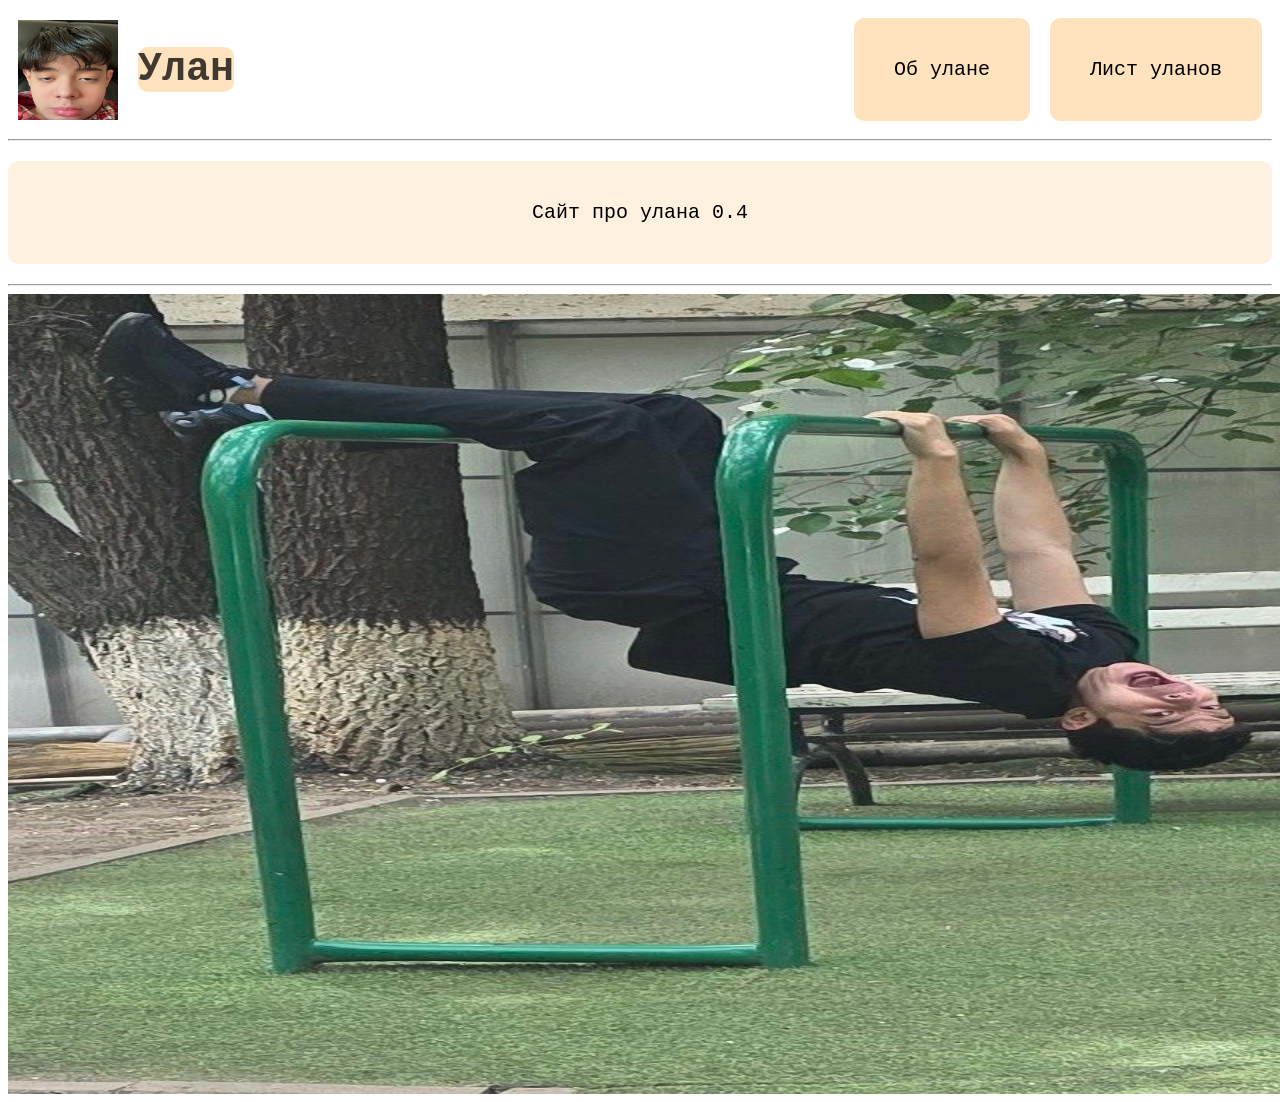
<file: index.html>
<!DOCTYPE html>
<html lang="en">

    <head>
        <meta charset="UTF-8">
        <meta name="viewport" content="width=device-width, initial-scale=1.0">
        <title>Улан</title>
        <style>
            a {
                color: rgb(0, 0, 0);
            }
        </style>
        <link rel="stylesheet" href="style.css">
    </head>

    <body>

        <div class="container">
            <div class="logo">
                <img src="images/красавчик.jpg" width="100" height="100">
                <h1 class="text_above">Улан</h1>
            </div>
            <div class="logo">
                <a class="button" href="ulan.html">Об улане</a>
                <a class="button" href="ulanlist.html">Лист уланов</a>
            </div>
        </div>

        <hr>

        <p class="welcome_text" style="color:rgb(0, 0, 0);">Сайт про улана 0.4</p>

        <hr>
        
        <center>
            <img class="image_index" src="images/Ulanchik.jpg" width="1500" height="800">
        </center>

    </body>

</html>
</file>
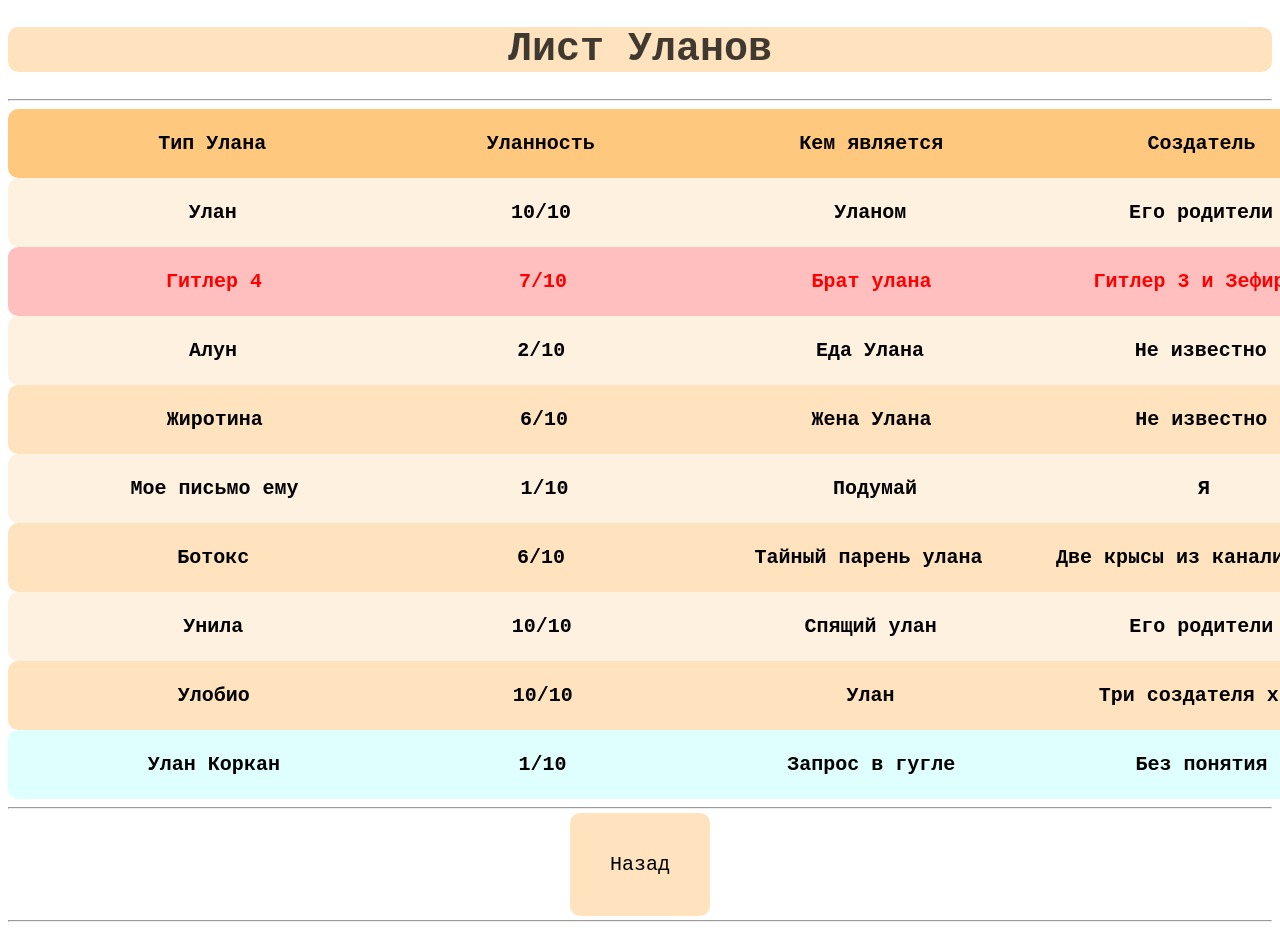
<file: ulanlist.html>
<!DOCTYPE html>
<html lang="en">

    <head>
        <meta charset="UTF-8">
        <meta name="viewport" content="width=device-width, initial-scale=1.0">
        <title>Улан</title>
        <style>
            a {
                color: rgb(0, 0, 0);
            }
        </style>
        <link rel="stylesheet" href="style.css">
    </head>

    <body>

        <h1 class="text_above">Лист Уланов</h1>

        <hr>
        <center>
        <table class="table_base" border="0">
            <thead>
                <th>
                    Тип Улана
                </th>
                <th>
                    Уланность
                </th>
                <th>
                    Кем является
                </th>
                <th>
                    Создатель
                </th>
            </thead>
        </table>
        </center>

        <center>
        <table class="table_sub" border="0">
            <thead>
                <th>
                    Улан
                </th>
                <th>
                    10/10
                </th>
                <th>
                    Уланом
                </th>
                <th>
                    Его родители
                </th>
            </thead>
        </table>
        </center>

        <center>
        <table class="table_sub_2" style="color:rgb(255, 0, 0); background-color:rgba(255, 0, 0, 0.25)" border="0">
            <thead>
                <th>
                    Гитлер 4
                </th>
                <th>
                    7/10
                </th>
                <th>
                    Брат улана
                </th>
                <th>
                    Гитлер 3 и Зефирка
                </th>
            </thead>
        </table>
        </center>

        <center>
        <table class="table_sub" border="0">
            <thead>
                <th>
                    Алун
                </th>
                <th>
                    2/10
                </th>
                <th>
                    Еда Улана
                </th>
                <th>
                    Не известно
                </th>
            </thead>
        </table>
        </center>

        <center>
        <table class="table_sub_2" border="0">
            <thead>
                <th>
                    Жиротина
                </th>
                <th>
                    6/10
                </th>
                <th>
                    Жена Улана
                </th>
                <th>
                    Не известно
                </th>
            </thead>
        </table>
        </center>

        <center>
        <table class="table_sub" border="0">
            <thead>
                <th>
                    Мое письмо ему
                </th>
                <th>
                    1/10
                </th>
                <th>
                    Подумай
                </th>
                <th>
                    Я
                </th>
            </thead>
        </table>
        </center>

        <center>
        <table class="table_sub_2" border="0">
            <thead>
                <th>
                    Ботокс
                </th>
                <th>
                    6/10
                </th>
                <th>
                    Тайный парень улана
                </th>
                <th>
                    Две крысы из канализации
                </th>
            </thead>
        </table>
        </center>

        <center>
        <table class="table_sub" border="0">
            <thead>
                <th>
                    Унила
                </th>
                <th>
                    10/10
                </th>
                <th>
                    Спящий улан
                </th>
                <th>
                    Его родители
                </th>
            </thead>
        </table>
        </center>

        <center>
        <table class="table_sub_2" border="0">
            <thead>
                <th>
                    Улобио
                </th>
                <th>
                    10/10
                </th>
                <th>
                    Улан
                </th>
                <th>
                    Три создателя хкс
                </th>
            </thead>
        </table>
        </center>

        <center>
        <table class="table_sub" style="background-color:rgba(0, 255, 255, 0.125);" border="0">
            <thead>
                <th>
                    Улан Коркан
                </th>
                <th>
                    1/10
                </th>
                <th>
                    Запрос в гугле
                </th>
                <th>
                    Без понятия
                </th>
            </thead>
        </table>
        </center>

        <hr>
        <br><br>

        <center>
            <a class="button" href="index.html">Назад</a>
        </center>

        <br><br>
        <hr>

    </body>

</html>
</file>
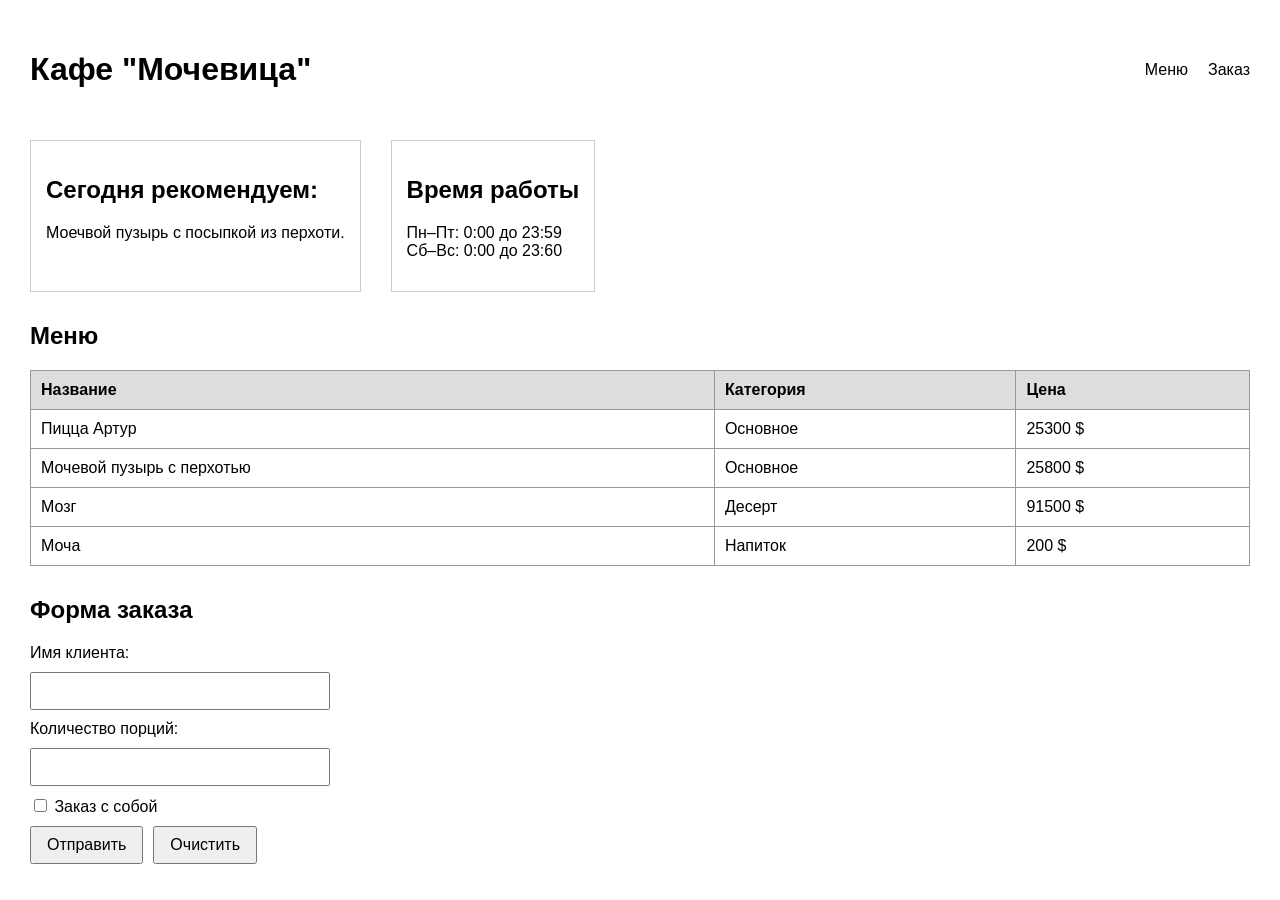
<file: dada/cafe.html>
<!DOCTYPE html>
<html lang="en">
<head>
    <meta charset="UTF-8">
    <meta name="viewport" content="width=device-width, initial-scale=1.0">
    <title>Кафе "Мочевица"</title>
    <link rel="stylesheet" href="cafestyle.css">
</head>
<body>

    <header>
        <h1>Кафе "Мочевица"</h1>

        <nav>
            <a href="#menu">Меню</a>
            <a href="#order">Заказ</a>
        </nav>
    </header>

    <main>

        <section class="info">
            <div>
                <h2>Сегодня рекомендуем:</h2>
                <p>Моечвой пузырь с посыпкой из перхоти.</p>
            </div>

            <div>
                <h2>Время работы</h2>
                <p>Пн–Пт: 0:00 до 23:59 <br>Сб–Вс: 0:00 до 23:60 </p>
            </div>
        </section>

        <section id="menu">
            <h2>Меню</h2>

            <table>
                <tr>
                    <th>Название</th>
                    <th>Категория</th>
                    <th>Цена</th>
                </tr>

                <tr>
                    <td>Пицца Артур</td>
                    <td>Основное</td>
                    <td>25300 $</td>
                </tr>

                <tr>
                    <td>Мочевой пузырь с перхотью</td>
                    <td>Основное</td>
                    <td>25800 $</td>
                </tr>

                <tr>
                    <td>Мозг</td>
                    <td>Десерт</td>
                    <td>91500 $</td>
                </tr>

                <tr>
                    <td>Моча</td>
                    <td>Напиток</td>
                    <td>200 $</td>
                </tr>
            </table>
        </section>

        <section id="order">
            <h2>Форма заказа</h2>

            <form>
                <label>Имя клиента:</label>
                <input type="text">

                <label>Количество порций:</label>
                <input type="number">

                <label>
                    <input type="checkbox">
                    Заказ с собой
                </label>

                <div class="buttonorder">
                    <button>Отправить</button>
                    <button>Очистить</button>
                </div>
            </form>
        </section>

    </main>

</body>
</html>
</file>
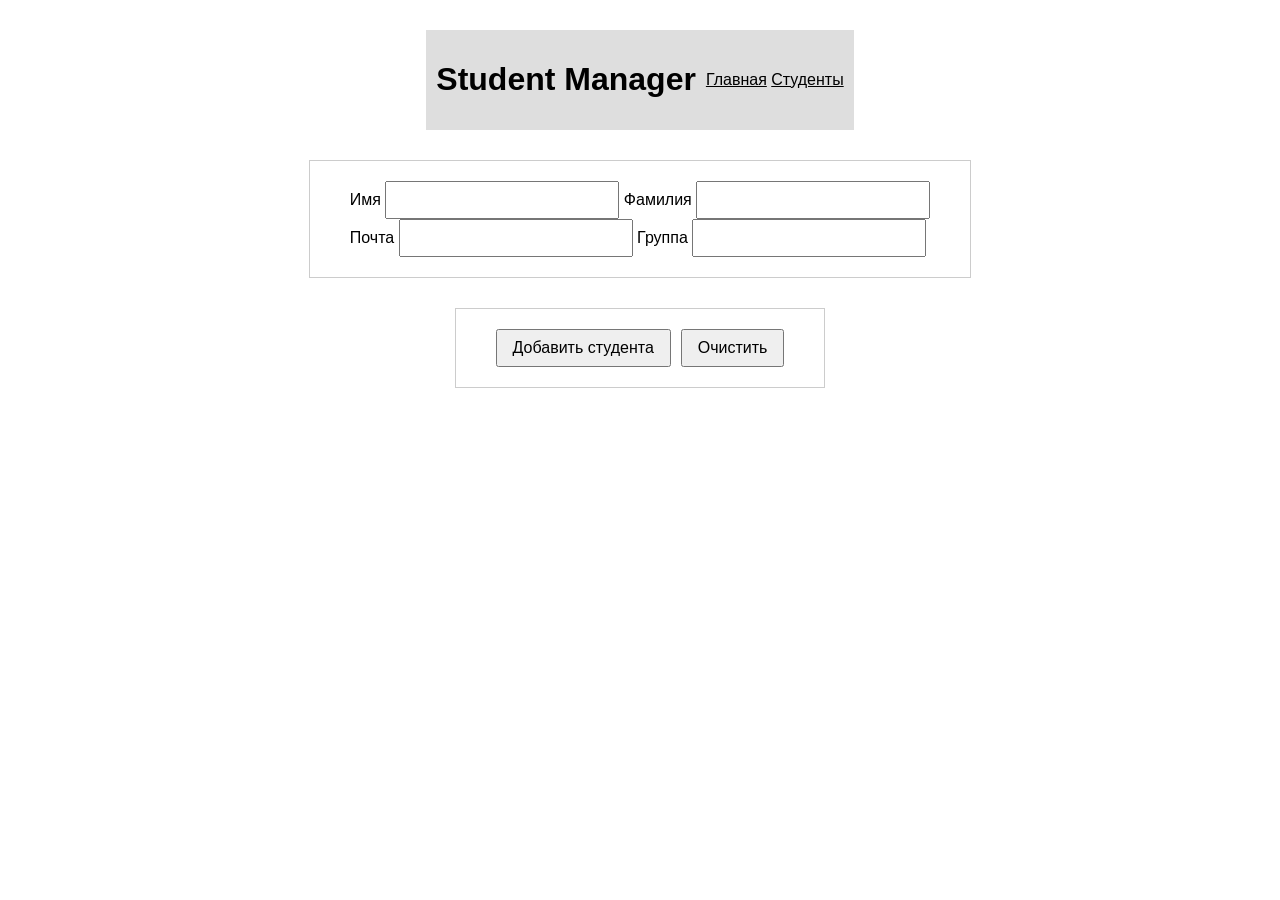
<file: dada/studentmngr.html>
<!DOCTYPE html>
<html lang="en">

    <head>
        <meta charset="UTF-8">
        <meta name="viewport" content="width=device-width, initial-scale=1.0">
        <title>Student Manager</title>
        <style>
            a {
                color: rgb(0, 0, 0);
            }
        </style>
        <link rel="stylesheet" href="studmngrstyle.css">
    </head>

    <body>

        <header>

        <div class="container">
            <div class="logo">
                <h1 class="text_above">Student Manager</h1>
            </div>
            <div class="logo">
                <a href="#main">Главная</a>
                <a href="#students">Студенты</a>
            </div>
        </div>

        </header>

        <main>

        <section class="students">

            <form>

            <div>
                <label>Имя</label>
                <input type="text">

                <label>Фамилия</label>
                <input type="text">

                <br>

                <label>Почта</label>
                <input type="text">

                <label>Группа</label>
                <input type="text">
            </div>

            </form>

            <div class="buttonorder">
                <button href="studentmngr.html">Добавить студента</button>
                <button href="studentmngr.html">Очистить</button>
            </div>
        </section>

        </main>

    </body>

</html>
</file>
<file: style.css>
.text_above {
    color: rgba(0, 0, 0, 0.75);
    font-family:'Courier New', Courier, monospace;
    font-size: 40px;
    text-align: center;
    background-color:rgba(255, 145, 0, 0.25);
    border-radius: 10px;
}

.middle_text {

    color: rgba(0, 0, 0, 0.375);
    font-family:'Courier New', Courier, monospace;
    font-size: 20px;
    text-align: center;
    background-color:rgba(255, 145, 0, 0.125);
    border-radius: 10px;
}

.text_base {
    font-family:'Courier New', Courier, monospace;
    text-align: center;
    font-size: 20px;
}

.welcome_text {
    font-family:'Courier New', Courier, monospace;
    text-align: center;
    font-size: 20px;
    padding: 40px;
    background-color:rgba(255, 145, 0, 0.125);
    border-radius: 10px;
}

.image_index {
    display: flex;
    justify-content: center;
}

.button {
    font-family:'Courier New', Courier, monospace;
    font-size: 20px;
    padding: 40px 40px 40px 40px;
    text-decoration: none;
    background-color:rgba(255, 145, 0, 0.25);
    border-radius: 10px;
}

.button:hover {
    background-color:rgba(255, 145, 0, 0.5);
}

.table_base {
    font-family:'Courier New', Courier, monospace;
    font-size: 20px;
    padding: 20px 40px 20px 40px;
    text-decoration: none;
    gap: 40px;
    background-color:rgba(255, 145, 0, 0.5);
    border-radius: 10px;
    width: 1400px;
    justify-content: space-between;
    align-items: center;
}

.table_base th {
    font-family:'Courier New', Courier, monospace;
    font-size: 20px;
    width: 350px;
}

.table_sub {
    font-family:'Courier New', Courier, monospace;
    font-size: 20px;
    padding: 20px 40px 20px 40px;
    text-decoration: none;
    gap: 40px;
    background-color:rgba(255, 145, 0, 0.125);
    border-radius: 10px;
    width: 1400px;
    justify-content: space-between;
    align-items: center;
}

.table_sub th {
    font-family:'Courier New', Courier, monospace;
    font-size: 20px;
    width: 350px;
}

.table_sub_2 {
    font-family:'Courier New', Courier, monospace;
    font-size: 20px;
    padding: 20px 40px 20px 40px;
    text-decoration: none;
    gap: 40px;
    background-color:rgba(255, 145, 0, 0.25);
    border-radius: 10px;
    width: 1400px;
    justify-content: space-between;
    align-items: center;
}

.table_sub_2 th {
    font-family:'Courier New', Courier, monospace;
    font-size: 20px;
    width: 350px;
}

.container {
    display: flex;
    justify-content: space-between;
    align-items: center;
    gap: 10px;
    padding: 10px;
}

.logo {
    display: flex;
    justify-content: center;
    align-items: center;
    gap: 20px;
}

.image {
    display: flex;
    justify-content: center;
    flex-direction: column;
    align-items: center;
    gap: 20px;
    padding: 10px;
    background-color:rgba(255, 145, 0, 0.125);
    border-radius: 10px;
}
</file>
<file: dada/cafestyle.css>
body {
    font-family: Arial, sans-serif;
    margin: 30px;
}

header {
    display: flex;
    justify-content: space-between;
    align-items: center;
}

nav {
    display: flex;
    gap: 20px;
}

nav a {
    color: black;
    text-decoration: none;
}

.info {
    display: flex;
    gap: 30px;
    margin: 30px 0;
}

.info div {
    border: 1px solid #ccc;
    padding: 15px;
}

table {
    border-collapse: collapse;
    width: 100%;
    margin-bottom: 30px;
}

th, td {
    border: 1px solid #999;
    padding: 10px;
    text-align: left;
}

th {
    background-color: #ddd;
}

form {
    display: flex;
    flex-direction: column;
    gap: 10px;
    max-width: 300px;
}

input {
    padding: 8px;
    font-size: 16px;
}

button {
    padding: 8px 15px;
    font-size: 16px;
    cursor: pointer;
}

.buttonorder {
    display: flex;
    gap: 10px;
}
</file>
<file: dada/studmngrstyle.css>
.container {
    display: flex;
    justify-content: space-between;
    align-items: center;
    gap: 10px;
    padding: 10px;
    background-color: rgb(222, 222, 222);
}

body {
    font-family: Arial, sans-serif;
    margin: 30px;
}

header {
    display: flex;
    justify-content: center;
    align-items: center;
}

.students {
    align-items: center;
    justify-content: center;
    display: flex;
    flex-direction: column;
    gap: 30px;
    margin: 30px 0;
}

.students div {
    border: 1px solid #ccc;
    padding: 15px;
    padding: 20px 40px 20px 40px;
}

input {
    padding: 8px 15px;
    font-size: 16px;
}

button {
    padding: 8px 15px;
    font-size: 16px;
    cursor: pointer;
}

.buttonorder {
    display: flex;
    gap: 10px;
}
</file>
